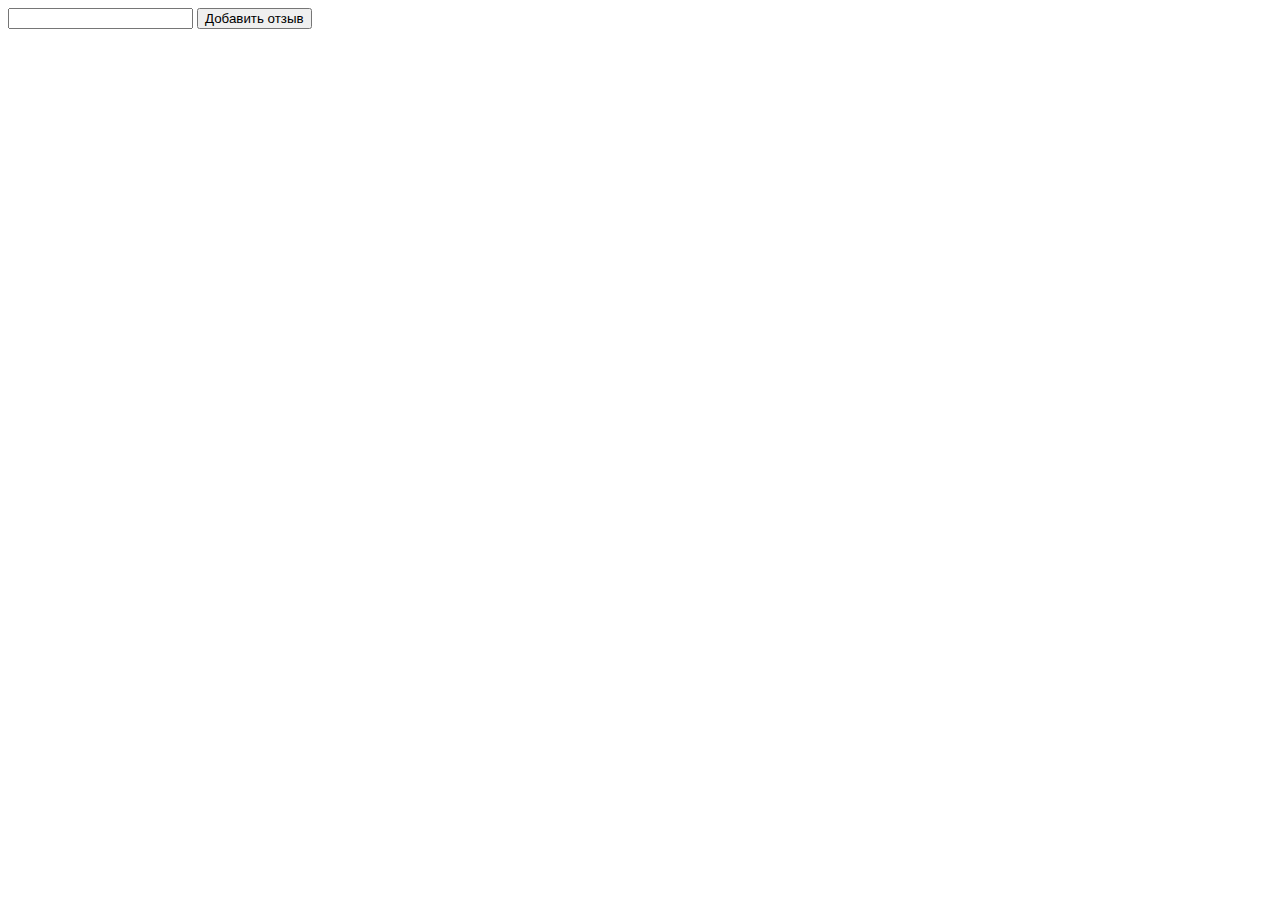
<file: seminar2/index.html>
<!DOCTYPE html>
<html lang="ru">
<head>
    <meta charset="UTF-8">
    <meta name="viewport" content="width=device-width, initial-scale=1.0">
    <title>Document</title>
</head>
<body>
    <input type="text" class="user-input">
    <button class="add-button">Добавить отзыв</button>
    <ul class="item-list"></ul>
    <div class="error-message"></div>
    <script src="script.js"></script>
</body>
</html>
</file>
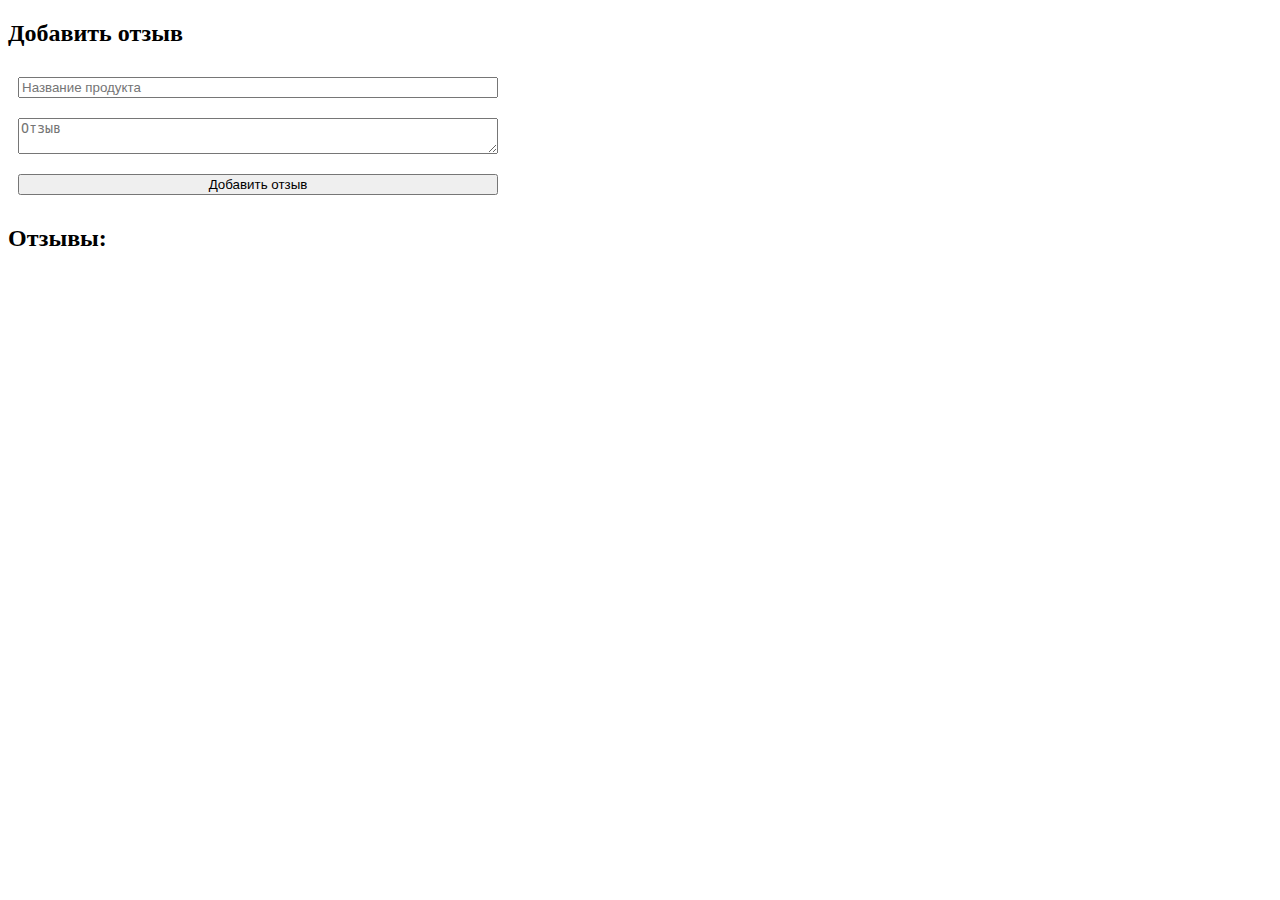
<file: seminar3/index.html>
<!DOCTYPE html>
<html lang="en">
  <head>
    <meta charset="UTF-8" />
    <meta name="viewport" content="width=device-width, initial-scale=1.0" />
    <title>Document</title>
    <link rel="stylesheet" href="style.css" />
  </head>
  <body>

    <form class="block form" id="review-form">
      <h2>Добавить отзыв</h2>
      <div class="input">
        <input
          type="text"
          placeholder="Название продукта"
          class="input__text"
          id="product-name"
          required
        />
        <textarea
          placeholder="Отзыв"
          class="input__text"
          id="review-text"
          rows="2"
          required
        ></textarea>
        <button class="form__submit-btn" type="submit">Добавить отзыв</button>
      </div>
    </form>

    <h2>Отзывы:</h2>
    <section id="product-list">
      <summary class="review"></summary>
    </section>

    <script src="script.js"></script>
  </body>
</html>
</file>
<file: seminar3/style.css>
html,
body {}

.input {
    display: flex;
    flex-direction: column;
    width: 500px;
}

.input__text {
    margin: 10px;
}

.form__submit-btn {
    margin: 10px;
}

.delete-button {
    width: 180px;
    height: 60px;
    cursor: pointer;
    background: transparent;
    border: 1px solid red;
    outline: none;
    transition: 1s ease-in-out;
}
</file>
